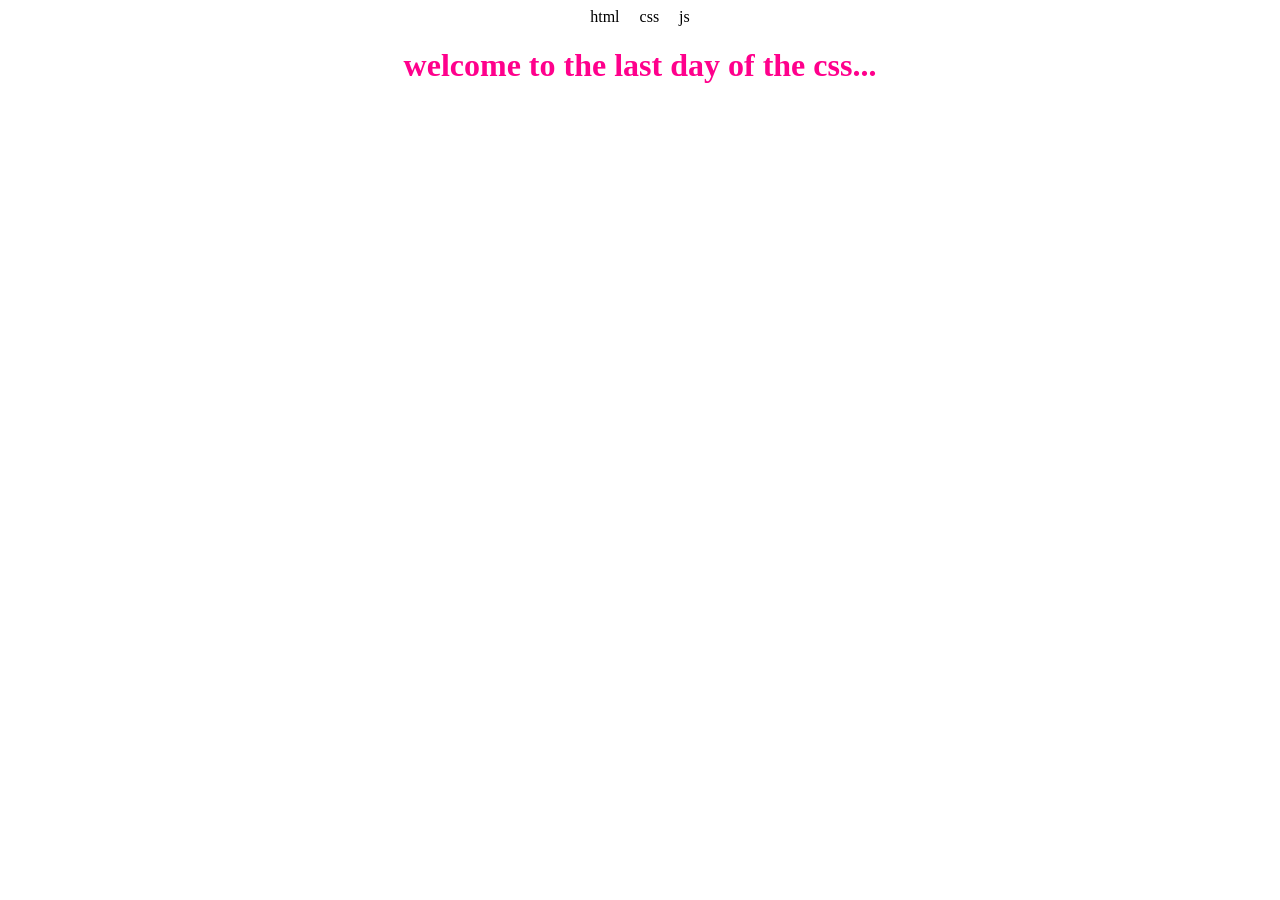
<file: lastday.html>
<!DOCTYPE html>
<html lang="en">
<head>
    <meta charset="UTF-8">
    <meta name="viewport" content="width=device-width, initial-scale=1.0">
    <title>Document</title>
    <link rel="stylesheet"href="s.css">
    <div class="container">
    <div class="box">html</div>
    <div class="box">css</div>
    <div class="box">js</div>
    </div>
    <h1> welcome to the last day of the css...</h1>

</head>
<body>
    
</body>
</html>
</file>
<file: s.css>
body{
    font-family:italic;
    background: white;
    text-align:center;
}

.container{
    display:flex;
    flex-wrap:wrap;
    justify-content:center;
    gap:20px;
}

.card{
    width:250px;
    background:pink;
    border:2px solid rgb(255, 0, 119);
    border-radius:10px;
    padding:15px;
    box-shadow:2px 2px 8px black;
}
.card:hover{
    background: aqua;
    box-shadow: black ;
}

img{
    border-radius:50%;
}

h1{
    color:rgb(255, 0, 140);
}

h2{
    color:rgb(139, 0, 93);
}
</file>
